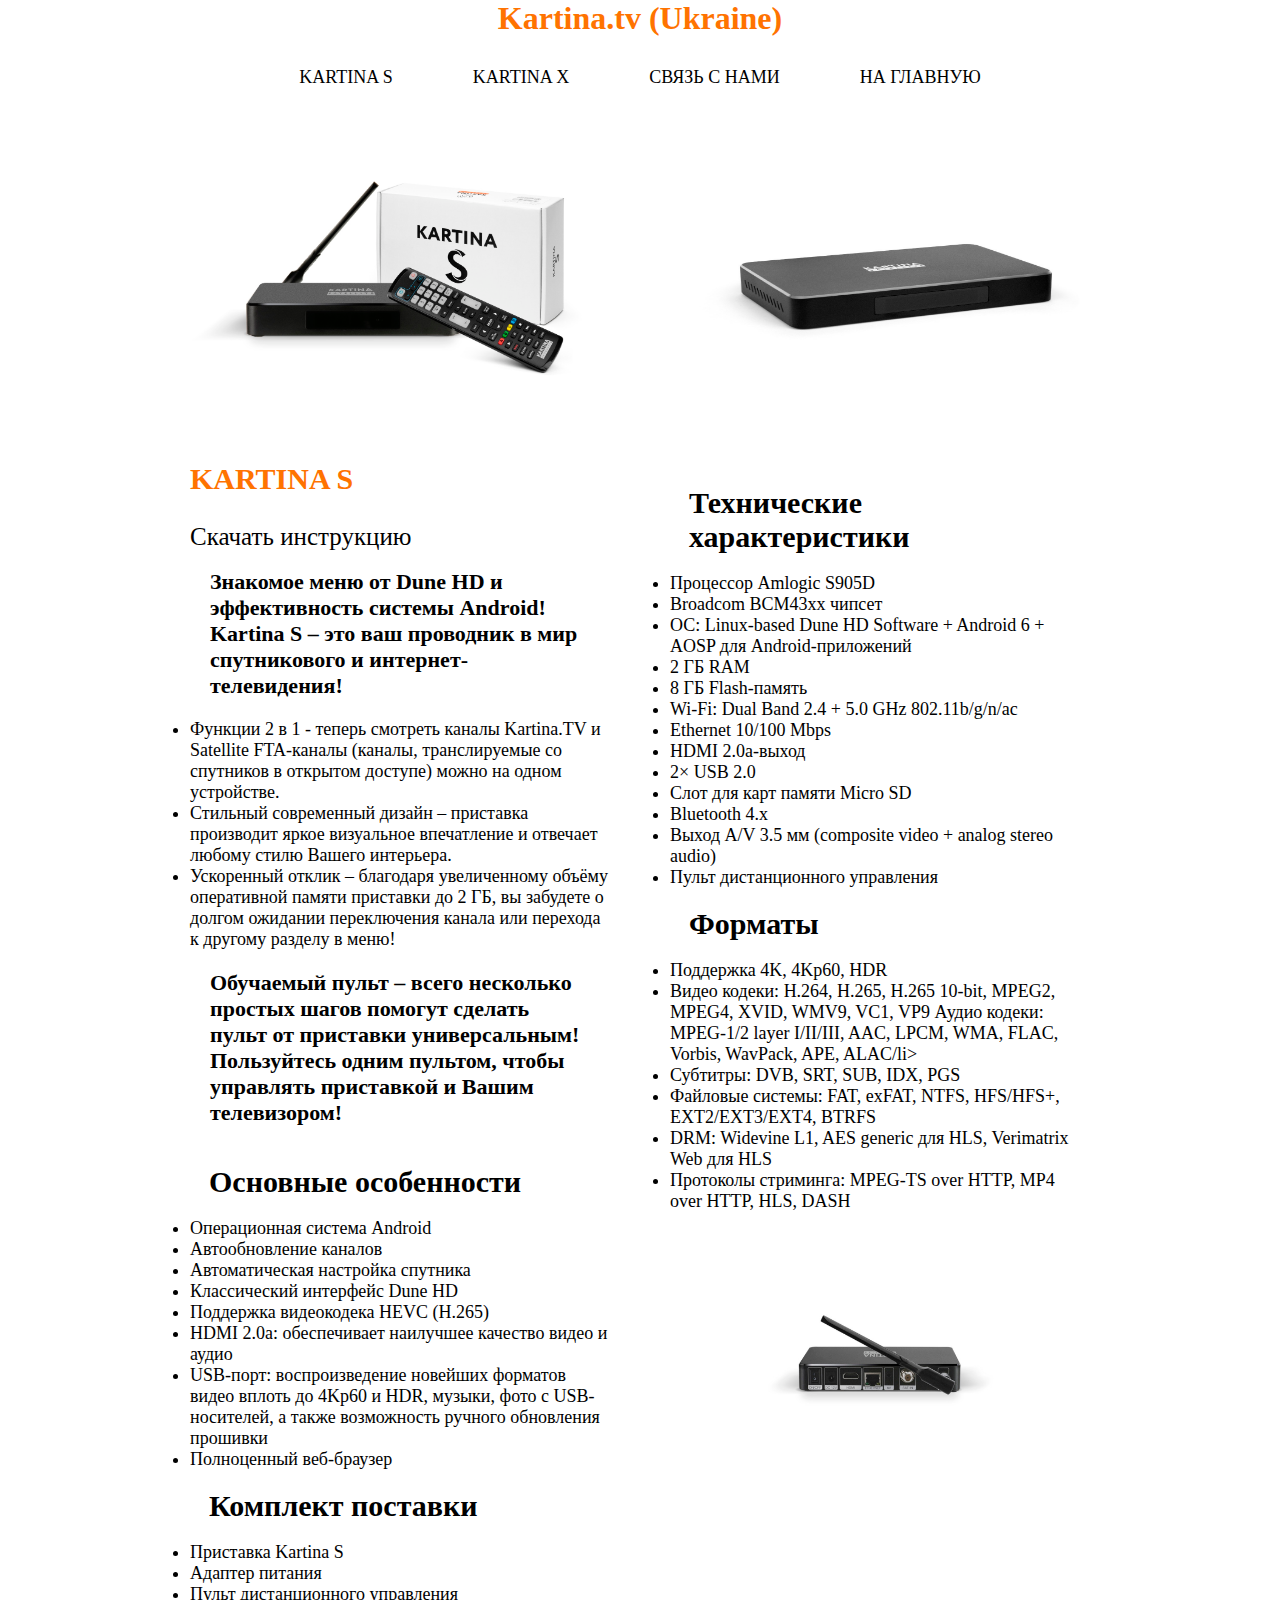
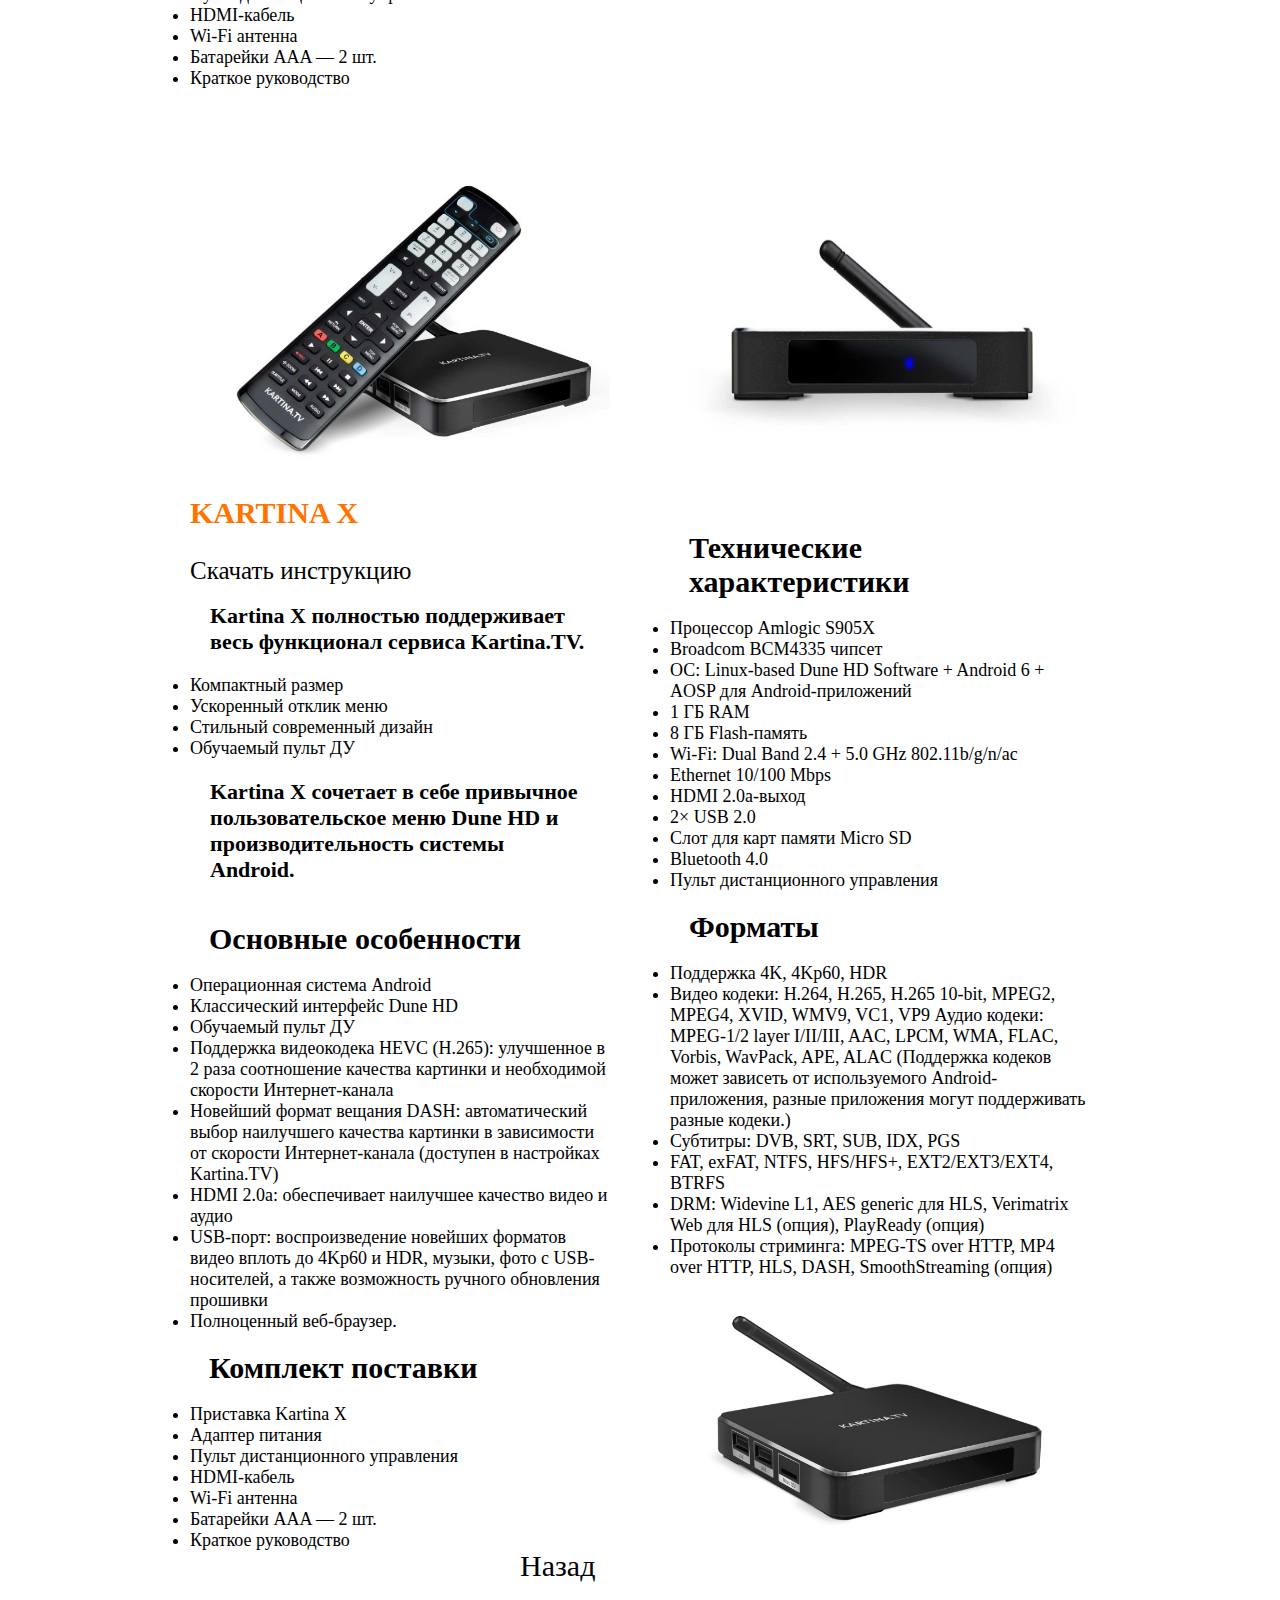
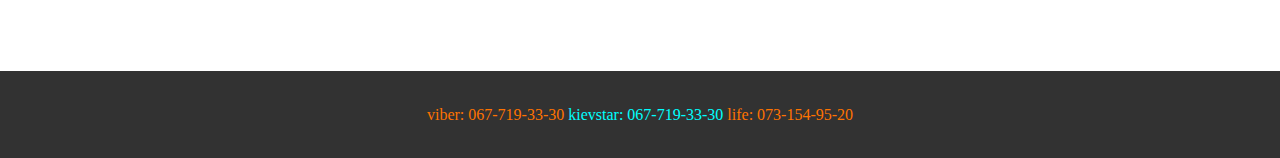
<file: shop/shop.html>
<!DOCTYPE html>
<html lang="en">
<head>
    <meta charset="UTF-8">
    <meta name="viewport" content="width=device-width, initial-scale=1.0">
    <link rel="stylesheet" href="../shop/css/style.css">
    <title>Kartina.tv ukraine</title>
</head>
<body>
    
    <h1 class="header__h1">Kartina.tv (Ukraine)</h1>
  
<header class="header" id="home">
    <nav class="header__nav">
        <ul class="header__nav-list">
            <li class="header__nav-item">
              <a class="header__nav-link" href="#kartinas">Kartina S</a>
            </li>
            <li class="header__nav-item">
              <a class="header__nav-link" href="#kartinax">Kartina X</a>
                 </li>
            <li class="header__nav-item">
              <a class="header__nav-link" href="#callme">Связь с нами</a>       
                 </li>
            <li class="header__nav-item">
                    <a class="header__nav-link" href="../index.html" target="blank">На главную</a>
                 </li>
        </ul>
    </nav>
</header>
<div class="container">
    
<main>
    <section class="blogposts">
        <article class="blogpost" id="kartinas">
            <img class="blogpost__caver" src="./img/S_1.png" alt="" title="" width="400" >
                <h1 class="blogpost__label">Kartina S</h1>
                <a class="instuctions" href="https://www.kartina.tv/media/products/kartina-s/manual_satkar_28062019.pdf" target="blank">Скачать инструкцию</a>
                <h3 class="header__h3">Знакомое меню от Dune HD и эффективность системы Android! 
                    Kartina S – это ваш проводник в мир спутникового и интернет-телевидения!
                </h3>
        <p  class="blogpost__desc"> 
         
             <li class="header__li">Функции 2 в 1 - теперь смотреть каналы Kartina.TV и Satellite FTA-каналы 
                 (каналы, транслируемые со спутников в открытом доступе) можно на одном устройстве.
                </li>
             <li class="header__li">Стильный современный дизайн – приставка производит яркое визуальное впечатление и 
                 отвечает любому стилю Вашего интерьера.

             </li>
             <li class="header__li">Ускоренный отклик – благодаря увеличенному объёму оперативной памяти приставки до 2 ГБ, 
                 вы забудете о долгом ожидании переключения канала или перехода к другому разделу в меню!
            </li>
            <h3 class="header__h3">Обучаемый пульт – всего несколько простых шагов помогут сделать пульт от приставки универсальным! 
                Пользуйтесь одним пультом, чтобы управлять приставкой и Вашим телевизором!

            </h3>
        </p>
        <h2 class="header__h2">Основные особенности</h2>
        
        <li class="header__li">Операционная система Android</li>
        <li class="header__li">Автообновление каналов</li>
        <li class="header__li">Автоматическая настройка спутника</li>
        <li class="header__li">Классический интерфейс Dune HD</li>
        <li class="header__li">Поддержка видеокодека HEVC (H.265)</li>
        <li class="header__li">HDMI 2.0a: обеспечивает наилучшее качество видео и аудио</li>
        <li class="header__li">USB-порт: воспроизведение новейших форматов видео вплоть до 4Kp60 и HDR, музыки, фото с USB-носителей, 
            а также возможность ручного обновления прошивки
        </li>
        <li class="header__li">Полноценный веб-браузер</li>

        <h2 class="header__h2">Комплект поставки </h2>
        
        <li class="header__li">Приставка Kartina S</li>
        <li class="header__li">Адаптер питания</li>
        <li class="header__li">Пульт дистанционного управления</li>
        <li class="header__li">HDMI-кабель</li>
        <li class="header__li">Wi-Fi антенна</li>
        <li class="header__li">Батарейки AAA — 2 шт.</li>
        <li class="header__li">Краткое руководство</li>
        
    </article>
<article class="blogpost"id="">
    <img class="blogpost__caver" src="./img/S_4.png" alt="" title="" width="400" height="300">
         <p class="blogpost__label"></p>
            <h3 class="blogpost__title">
                
              </h3>
                  <p class="blogpost__desc">
                    <h2 class="header__h2">Технические характеристики </h2>
                    
                    <li class="header__li">Процессор Amlogic S905D</li>
                    <li class="header__li">Broadcom BCM43xx чипсет</li>
                    <li class="header__li">ОС: Linux-based Dune HD Software + Android 6 + AOSP для Android-приложений</li>
                    <li class="header__li">2 ГБ RAM</li>
                    <li class="header__li">8 ГБ Flash-память</li>
                    <li class="header__li">Wi-Fi: Dual Band 2.4 + 5.0 GHz 802.11b/g/n/ac</li>
                    <li class="header__li">Ethernet 10/100 Mbps</li>
                    <li class="header__li">HDMI 2.0a-выход</li>
                    <li class="header__li">2× USB 2.0</li>
                    <li class="header__li">Слот для карт памяти Micro SD</li>
                    <li class="header__li">Bluetooth 4.x</li>
                    <li class="header__li">Выход A/V 3.5 мм (composite video + analog stereo audio)</li>
                    <li class="header__li">Пульт дистанционного управления</li>

                    <h2 class="header__h2">Форматы</h2>

                    <li class="header__li">Поддержка 4K, 4Kp60, HDR</li>
                    <li class="header__li">Видео кодеки: H.264, H.265, H.265 10-bit, MPEG2, MPEG4, XVID, WMV9, VC1, VP9
                        Аудио кодеки: MPEG-1/2 layer I/II/III, AAC, LPCM, WMA, FLAC, Vorbis, WavPack, APE, ALAC/li>
                    <li class="header__li">Субтитры: DVB, SRT, SUB, IDX, PGS</li>
                    <li class="header__li">Файловые системы: FAT, exFAT, NTFS, HFS/HFS+, EXT2/EXT3/EXT4, BTRFS</li>
                    <li class="header__li">DRM: Widevine L1, AES generic для HLS, Verimatrix Web для HLS</li>
                    <li class="header__li">Протоколы стриминга: MPEG-TS over HTTP, MP4 over HTTP, HLS, DASH</li>
                    </p>
                    <img class="blogpost__caver" src="./img/S_3.png" alt="" title="" width="400" height="300">
        </article>
        <article class="blogpost" id="kartinax">
            <img class="blogpost__caver" src="./img/X_1.png" alt="" title="" width="400" >
                <h1 class="blogpost__label">Kartina X</h1>
                <a class="instuctions" href="https://www.kartina.tv/media/products/kartina_x/manual_kartina_x_web.pdf" target="blank">Скачать инструкцию</a>
                <h3 class="header__h3">Kartina X полностью поддерживает весь функционал сервиса Kartina.TV.
                </h3>
        <p  class="blogpost__desc"> 
         
             <li class="header__li">Компактный размер
                </li>
             <li class="header__li">Ускоренный отклик меню

             </li>
             <li class="header__li">Стильный современный дизайн
            </li>
            <li class="header__li">Обучаемый пульт ДУ</li>
            <h3 class="header__h3">Kartina X сочетает в себе привычное пользовательское меню Dune HD 
                и производительность системы Android.
            </h3>
        </p>
        <h2 class="header__h2">Основные особенности</h2>
        
        <li class="header__li">Операционная система Android</li>
        <li class="header__li">Классический интерфейс Dune HD</li>
        <li class="header__li">Обучаемый пульт ДУ</li>
        <li class="header__li">Поддержка видеокодека HEVC (H.265): улучшенное в 2 раза соотношение качества картинки 
            и необходимой скорости Интернет-канала</li>
        <li class="header__li">Новейший формат вещания DASH: автоматический выбор наилучшего качества картинки 
            в зависимости от скорости Интернет-канала (доступен в настройках Kartina.TV)</li>
        <li class="header__li">HDMI 2.0a: обеспечивает наилучшее качество видео и аудио</li>
        <li class="header__li">USB-порт: воспроизведение новейших форматов видео вплоть до 4Kp60 и HDR, музыки, фото с USB-носителей, 
            а также возможность ручного обновления прошивки
        </li>
        <li class="header__li">Полноценный веб-браузер.</li>

        <h2 class="header__h2">Комплект поставки </h2>
        
        <li class="header__li">Приставка Kartina X</li>
        <li class="header__li">Адаптер питания</li>
        <li class="header__li">Пульт дистанционного управления</li>
        <li class="header__li">HDMI-кабель</li>
        <li class="header__li">Wi-Fi антенна</li>
        <li class="header__li">Батарейки AAA — 2 шт.</li>
        <li class="header__li">Краткое руководство</li>
        
        <a class="btn__back" href="#home">Назад</a>
        
        
    </article>
<article class="blogpost"id="">
    <img class="blogpost__caver" src="./img/X_2.png" alt="" title="" width="400" height="300">
         <p class="blogpost__label"></p>
            <h3 class="blogpost__title">
                
              </h3>
                  <p class="blogpost__desc">
                    <h2 class="header__h2">Технические характеристики </h2>
                    
                    <li class="header__li">Процессор Amlogic S905X</li>
                    <li class="header__li">Broadcom BCM4335 чипсет</li>
                    <li class="header__li">ОС: Linux-based Dune HD Software + Android 6 + AOSP для Android-приложений</li>
                    <li class="header__li">1 ГБ RAM</li>
                    <li class="header__li">8 ГБ Flash-память</li>
                    <li class="header__li">Wi-Fi: Dual Band 2.4 + 5.0 GHz 802.11b/g/n/ac</li>
                    <li class="header__li">Ethernet 10/100 Mbps</li>
                    <li class="header__li">HDMI 2.0a-выход</li>
                    <li class="header__li">2× USB 2.0</li>
                    <li class="header__li">Слот для карт памяти Micro SD</li>
                    <li class="header__li">Bluetooth 4.0</li>
                    <li class="header__li">Пульт дистанционного управления</li>

                    <h2 class="header__h2">Форматы</h2>

                    <li class="header__li">Поддержка 4K, 4Kp60, HDR</li>
                    <li class="header__li">Видео кодеки: H.264, H.265, H.265 10-bit, MPEG2, MPEG4, XVID, WMV9, VC1, VP9
                        Аудио кодеки: MPEG-1/2 layer I/II/III, AAC, LPCM, WMA, FLAC, Vorbis, WavPack, APE, ALAC
                        (Поддержка кодеков может зависеть от используемого Android-приложения, разные приложения могут поддерживать разные кодеки.)</li>
                    <li class="header__li">Субтитры: DVB, SRT, SUB, IDX, PGS</li>
                    <li class="header__li"> FAT, exFAT, NTFS, HFS/HFS+, EXT2/EXT3/EXT4, BTRFS</li>
                    <li class="header__li">DRM: Widevine L1, AES generic для HLS, Verimatrix Web для HLS (опция), PlayReady (опция)</li>
                    <li class="header__li">Протоколы стриминга: MPEG-TS over HTTP, MP4 over HTTP, HLS, DASH, SmoothStreaming (опция)</li>
                    </p>
                    <img class="blogpost__caver" src="./img/X_3.png" alt="" title="" width="400" height="300">
        </article>
    
        
    
</section>
</div>
</main>
<footer class="footer" id="callme">
    <p class="footer__text">
        <span class="numbers">
            viber: 067-719-33-30 </span>
             <span class="numbers__2">kievstar: 067-719-33-30
             </span>
             <span class="numbers__3">life: 073-154-95-20</span>
       
    </p>
</footer>
</body>
</html>
</file>
<file: shop/css/style.css>
/*html*/
html {
    box-sizing: border-box;
    
}
/*p*/
p {
    color:  #000000;;
    margin-bottom: auto;
    font-size: 20px;
      }
*,
*::before,
*::after {
        box-sizing: inherit;
          }

          .container {
              margin: 0;
              padding: 0;
              
                }
                /*HEADER*/
    .header__h1 {
        text-align: center;
        color: #ff7300;
    }
    .header__h2 {
        padding: 19px;
        font-size: 30px;
    }
    .header__h3 {
        padding: 20px;
        font-size: 22px;
    }
    .header {
        padding: 30px 0;
        padding-top: 77px;
        padding-bottom: 65px;
   }  
       header.header {
       padding: 30px 0;
   }
       .header__nav-list {
       list-style: none;
       font-size: 0;
       text-align: center;
      
   } 
       .header__nav-item {
       display: inline-block;
       font-size: 14px;
       padding: 0 40px;
       text-transform: uppercase;
   }
      .header__nav-item :hover {
          color: #ff7300;
      }
   
       .header__nav-link {
       color: #000000;
       font-size: 18px;
       text-transform: uppercase;
       text-decoration: none;
       padding: 0 auto;
       display: inline-block;
       }

    .header__li {
        font-size: 18px;
    }
    .instuctions {
        color: #000000;
        font-size: 25px;
        line-height: 1;
        text-decoration: none;
    }
    .instuctions:hover{
        color: #ff7300;
    }
   ul > li {
             color: #0000ff;
         }
         
   * {
             padding: 0;
             margin: 0;
         }
   
.blogpost {
    display: inline-block;
    width: 420px;
    text-align: left;
    font-size: 16px;
    margin-bottom: 74px;
    vertical-align: top;
    margin-right: 60px;
}
        
.blogposts {
    font-size: 0;
    text-align: center;
    width: 960px;
    margin: auto;
    width: 100%;
    max-width: 960px;
}
.blogpost:nth-child(2n) {
    margin-right: 0;
}

.blogpost__caver {
    width: 100%;
    margin-bottom: 15px;
    background-size: cover;
    background-position: center;
    background-repeat: no-repeat;

}
.blogpost__label {
    color: #ff7300;
    font-size: 30px;
    line-height: 1;
    text-transform: uppercase;
    margin-bottom: 30px;
    
}
.blogpost__title {
    color: #000000;
    font-size: 23px;
    line-height: 1;
    margin-bottom: 30px;
}
.blogpost__desc {
    font-size: 14px;
    line-height: 1.6;
}


/*FOOTER*/
.footer {
    position: relative;
    background-color: #323232;
    width: auto;
    height: 87px;
    opacity: 1;
}
.footer__text {
        position: absolute;
        top: 50%;
        left: 50%;
        transform: translate(-50%, -50%);
        text-align: center;
        font-size: 16px;
        color: #fff;
        margin: 0;
}
.btn__back {
        margin: 300px;
        padding: 30px;
        color: #000000;
        font-size: 30px;
        line-height: 1;
        text-decoration: none;
    }
    .btn__back:hover{
        color: #ff7300;
    }
.numbers {
    color: #ff7300;
}
.numbers__2 {
    color: #00ffffff;
}
.numbers__3 {
    color: #ff7300;
}
</file>
